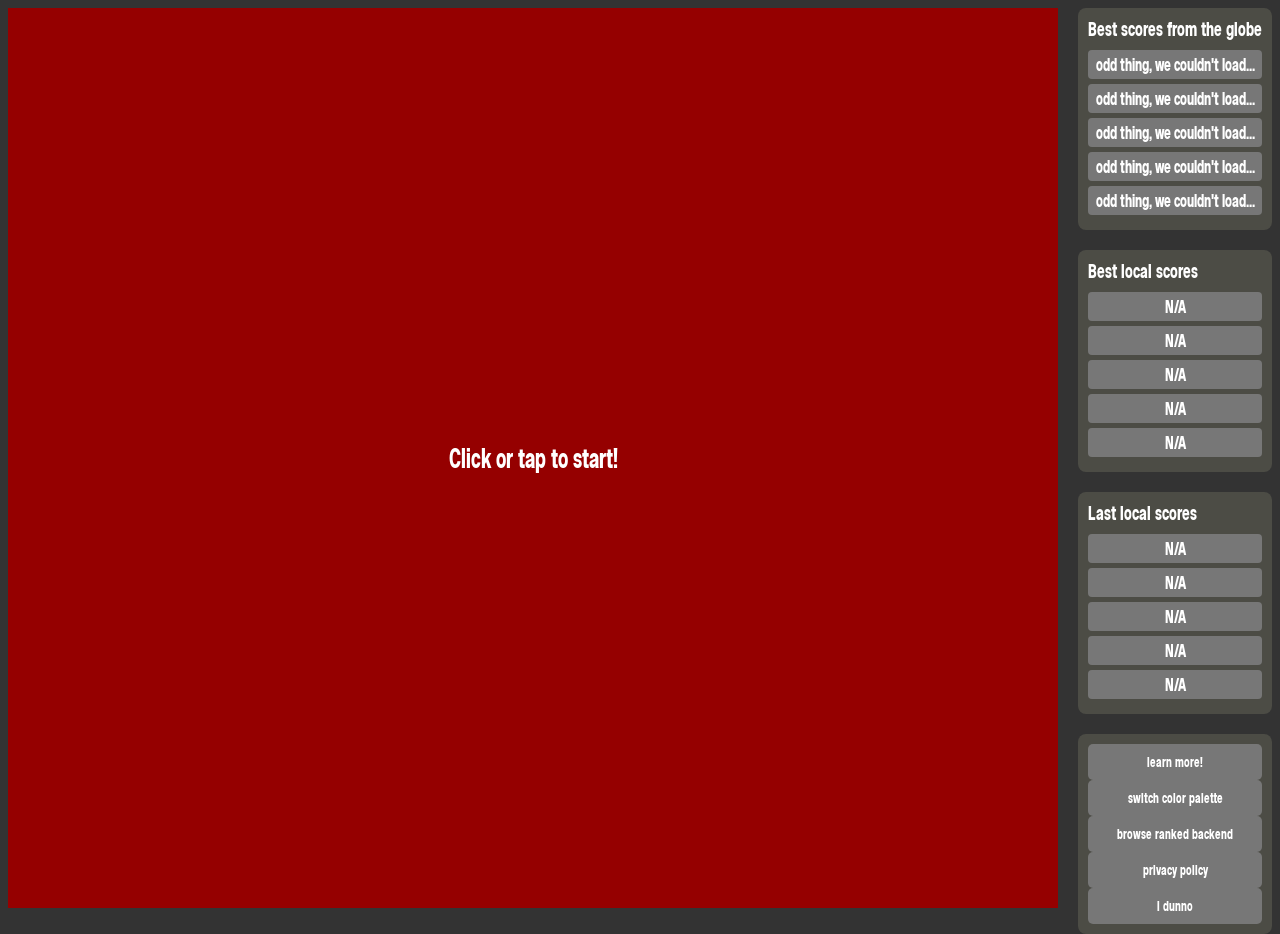
<file: index.html>
<!DOCTYPE html>
<html lang="en">
<head>
    <meta charset="UTF-8">
    <meta http-equiv="X-UA-Compatible" content="IE=edge">
    <meta name="viewport" content="width=device-width, initial-scale=1.0">
    <title>clickSiege</title>
    <link rel="icon" href="favicon.png">
    <link rel="stylesheet" href="style.css">
    <script src="script.js" defer></script>
</head>
<body>
    <div id="app" style="display: flex; gap: 20px;">
        <div class="click-area">
            <div class="display-text" style="white-space: pre-line;">Click or tap to start!</div>
            <button id="shareScoreBtn">Share your results!!!<br>(promote on hackclub plz)</button>
            <audio id="failSfx" src="failsfx.mp3"></audio>
        </div>
        <div class="sidebar">
            <div class="scoreboard">
            <h2>Best scores from the globe</h2>
            <div class="score-list" id="onlineScores">
                <div class="score">wait...</div>
                <div class="score">wait...</div>
                <div class="score">wait...</div>
                <div class="score">wait...</div>
                <div class="score">wait...</div>
            </div>
            </div>
            <div class="scoreboard">
                <h2>Best local scores</h2>
                <div class="score-list" id="localScores">
                    <div class="score">N/A</div>
                    <div class="score">N/A</div>
                    <div class="score">N/A</div>
                    <div class="score">N/A</div>
                    <div class="score">N/A</div>
                </div>
            </div>
            <div class="scoreboard">
                <h2>Last local scores</h2>
                <div class="score-list" id="lastLocalScores">
                    <div class="score">N/A</div>
                    <div class="score">N/A</div>
                    <div class="score">N/A</div>
                    <div class="score">N/A</div>
                    <div class="score">N/A</div>
                </div>
            </div>
            <div class="buttonsList">
                <div class="scoreboard">
                    <a href="https://github.com/Lolo280374/clicksiege/">
                        <button>learn more!</button>
                    </a>
                    <a>
                        <br><button id="switchColorProfile">switch color palette</button>
                    </a>
                    <!-- I need to add light mode, ranked, and localstorage db !-->
                    <a href="https://docs.google.com/spreadsheets/d/1Cse2rNzUCi0-1UKvLzwNGUPKf67qBgiwusbWDcmAJYU/edit?usp=sharing">
                        <br><button>browse ranked backend</button>
                    </a>
                    <a href="https://click.lolodotzip.tech/privacy.html/">
                        <br><button>privacy policy</button>
                    </a>
                    <a href="https://www.youtube.com/watch?v=xvFZjo5PgG0">
                        <br><button>i dunno</button>
                    </a>
                </div>
            </div>
            </div>
    </div>
</body>
</html>
</file>
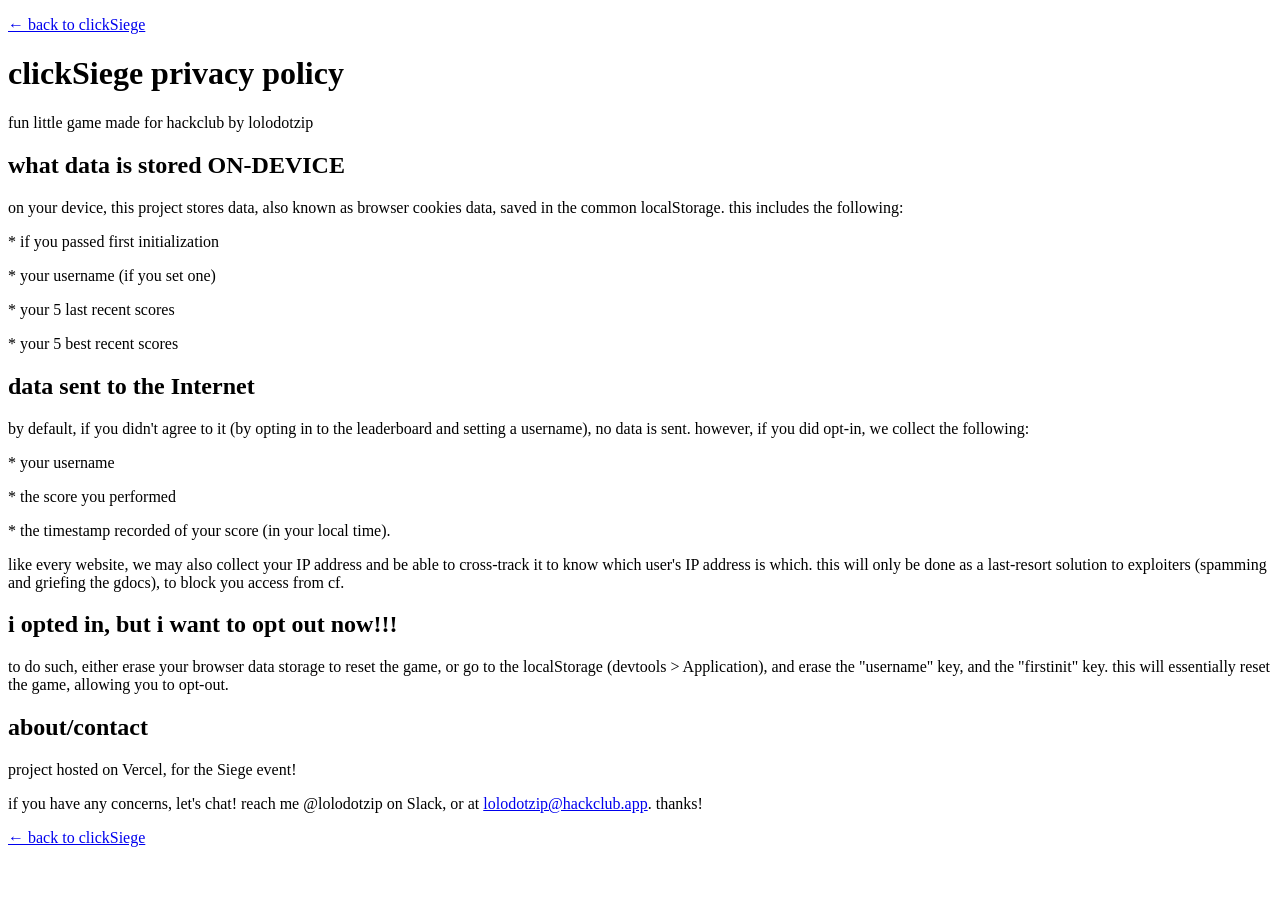
<file: privacy.html>
<!DOCTYPE html>
<html lang="en">
<head>
    <meta charset="UTF-8">
    <meta http-equiv="X-UA-Compatible" content="IE=edge">
    <meta name="viewport" content="width=device-width, initial-scale=1.0">
    <title>clickSiege Privacy Policy</title>
    <link rel="icon" href="https://click.lolodotzip.tech/favicon.png">
    <link rel="stylesheet" href="https://click.lolodotzip.tech/privacy.css">
</head>
<body>
    <p><a href="https://click.lolodotzip.tech/">← back to clickSiege</a></p>
    <h1>clickSiege privacy policy</h1>
    <p>fun little game made for hackclub by lolodotzip</p>
    <h2>what data is stored ON-DEVICE</h2>
    <p>on your device, this project stores data, also known as browser cookies data, saved in the common localStorage. this includes the following:</p>
    <p>* if you passed first initialization</p>
    <p>* your username (if you set one)</p>
    <p>* your 5 last recent scores</p>
    <p>* your 5 best recent scores</p>
    <h2>data sent to the Internet</h2>
    <p>by default, if you didn't agree to it (by opting in to the leaderboard and setting a username), no data is sent. however, if you did opt-in, we collect the following:</p>
    <p>* your username</p>
    <p>* the score you performed</p>
    <p>* the timestamp recorded of your score (in your local time).</p>
    <p>like every website, we may also collect your IP address and be able to cross-track it to know which user's IP address is which. this will only be done as a last-resort solution to exploiters (spamming and griefing the gdocs), to block you access from cf. </p>
    <h2>i opted in, but i want to opt out now!!!</h2>
    <p>to do such, either erase your browser data storage to reset the game, or go to the localStorage (devtools > Application), and erase the "username" key, and the "firstinit" key. this will essentially reset the game, allowing you to opt-out.</p>
    <h2>about/contact</h2>
    <p>project hosted on Vercel, for the Siege event!</p>
    <p>if you have any concerns, let's chat! reach me @lolodotzip on Slack, or at <a href="mailto:lolodotzip@hackclub.app?subject=clickSiege concern">lolodotzip@hackclub.app</a>. thanks!</p>
    <p><a href="https://click.lolodotzip.tech/">← back to clickSiege</a></p>
</body>
</html>
</file>
<file: style.css>
@import url('https://fonts.googleapis.com/css2?family=Cossette+Titre&display=swap');

:root{
    --bgGray: #333;
    --bgLight: rgb(159, 157, 157);
    --textPrimary: #ffffff;
    --RedClickZone: #950000;
    --ScoreSquareOne: #a0a094;
    --ScoreSquareTwo: #4c4c45;

}

.sidebar {
    display: flex;
    flex-direction: column;
    gap: 20px;
}

body{
    background-color: var(--bgGray);
}

#app {
    width: 100%;
    height: 100vh;
    font-family: "Cossette Titre", sans-serif;
    font-weight: bold;
    background: var(--bgGray);
}

.click-area {
    flex: 1;
    display: flex;
    justify-content: center;
    min-height: 400px;
    align-items: center;
    background: var(--RedClickZone);
    cursor: pointer;
}

.display-text {
    padding: 24px;
    text-align: center;
    font-size: 24px;
    font-weight: bold;
    color: var(--textPrimary);
}

.scoreboard{
    padding: 10px;
    border-radius: 8px;
    background: var(--ScoreSquareTwo);
}

.scoreboard h2{
    margin: 0 0 10px;
    font-size: 18px;
    color: var(--textPrimary);
}

.score-list .score {
    background: #777;
    margin: 5px 0;
    padding: 5px;
    text-align: center;
    border-radius: 4px;
    color: var(--textPrimary);
}

.buttonsList button{
    font-family: "Cossette Titre", sans-serif;
    font-weight: bold;
    background: #777777;
    border:0;
    color: rgba(255, 255, 255);
    padding: 10px 20px;
    border-radius: 5px;
    cursor: pointer;
    width: 100%;
    text-align: center;
    box-sizing: border-box;
}

#shareScoreBtn{
    display: none;
    border:0;
    padding: 10px 20px;
    border-radius: 5px;
    cursor: pointer;
    text-align: center;
    box-sizing: border-box;
    color: var(--textPrimary);
    background: var(--bgGray);
}

/* add light mode */
body.light{
    --bgGray: #f2f2f2;
    --bgLight: #fff;
    --textPrimary: #222;
    --ScoreSquareOne: #e4e4e0;
    --ScoreSquareTwo: #cccccc;
    background-color: var(--bgGray);
}

body.light .score-list .score {
    background: #cccccc;
}

body.light .scoreboard {
    background: #e5e5e5;
}

body.light .buttonsList button {
    background: #cccccc;
    color: #222;
}

body.light .display-text{
    color: var(--textPrimary);
}

body.light .click-area .display-text {
    color: var(--bgLight);
}
</file>
